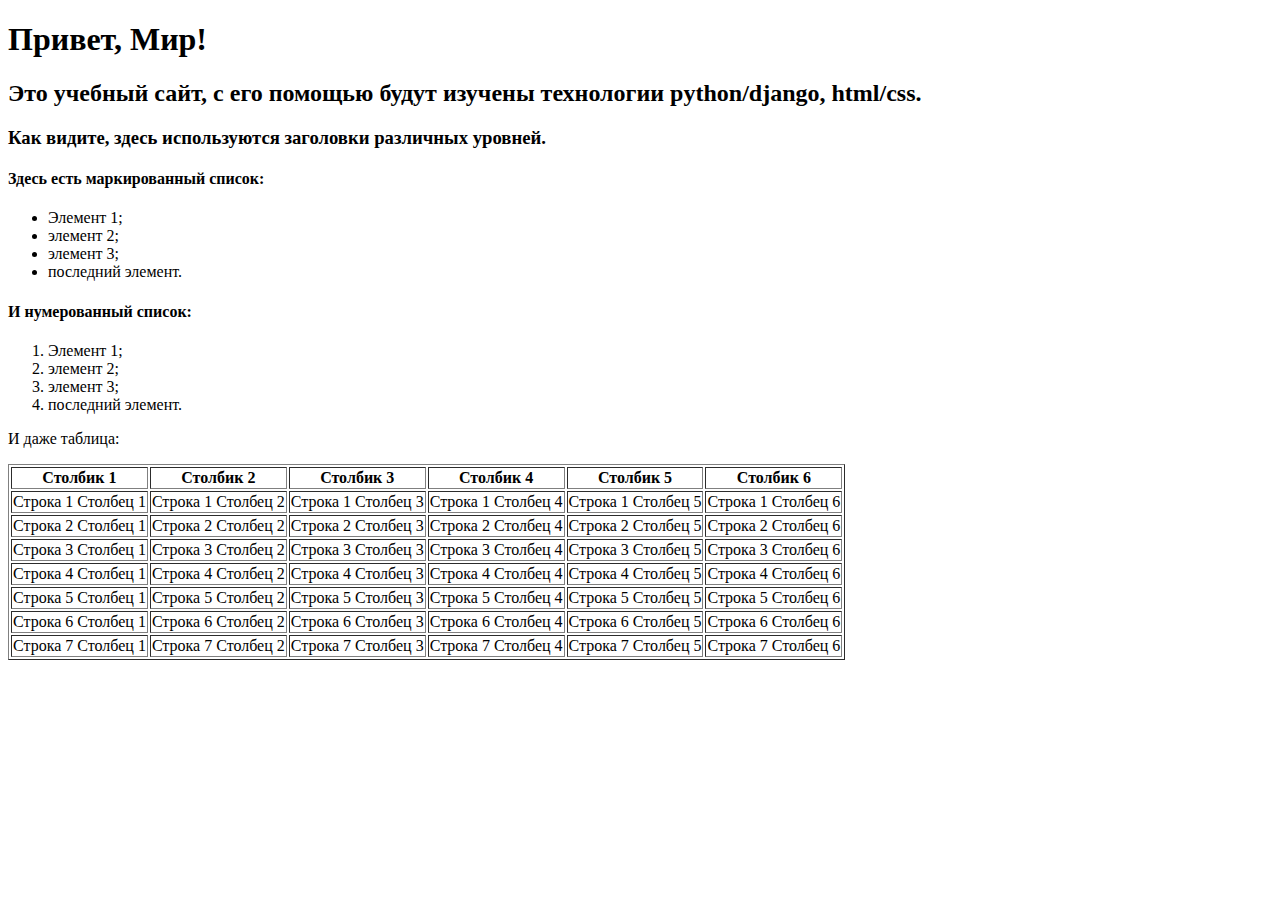
<file: lab2/firstwebpage/templates/index.html>
<!DOCTYPE html>
<html>
    <head>
        <title>Привет, Мир!</title>
    </head>
    <body>
        <h1>Привет, Мир!</h1>
        <h2>
            Это учебный сайт, с его помощью будут изучены технологии
            python/django, html/css.
        </h2>
        <h3>
            Как видите, здесь используются заголовки различных
            уровней.
        </h3>
        <h4>Здесь есть маркированный список:</h4>
            <ul>
                <li>Элемент 1;</li>
                <li>элемент 2;</li>
                <li>элемент 3;</li>
                <li>последний элемент.</li>
            </ul>
            <h4>И нумерованный список:</h4>
            <ol>
                <li>Элемент 1;</li>
                <li>элемент 2;</li>
                <li>элемент 3;</li>
                <li>последний элемент.</li>
            </ol>

            <p>И даже таблица:</p>
            <table border="1">
                <thead>
                    <tr>
                        <th>Столбик 1</th>
                        <th>Столбик 2</th>
                        <th>Столбик 3</th>
                        <th>Столбик 4</th>
                        <th>Столбик 5</th>
                        <th>Столбик 6</th>
                    </tr>
                </thead>
                <tr>
                    <td>Строка 1 Столбец 1</td>
                    <td>Строка 1 Столбец 2</td>
                    <td>Строка 1 Столбец 3</td>
                    <td>Строка 1 Столбец 4</td>
                    <td>Строка 1 Столбец 5</td>
                    <td>Строка 1 Столбец 6</td>
                </tr>
                <tr>
                    <td>Строка 2 Столбец 1</td>
                    <td>Строка 2 Столбец 2</td>
                    <td>Строка 2 Столбец 3</td>
                    <td>Строка 2 Столбец 4</td>
                    <td>Строка 2 Столбец 5</td>
                    <td>Строка 2 Столбец 6</td>
                </tr>
                <tr>
                    <td>Строка 3 Столбец 1</td>
                    <td>Строка 3 Столбец 2</td>
                    <td>Строка 3 Столбец 3</td>
                    <td>Строка 3 Столбец 4</td>
                    <td>Строка 3 Столбец 5</td>
                    <td>Строка 3 Столбец 6</td>
                </tr>
                <tr>
                    <td>Строка 4 Столбец 1</td>
                    <td>Строка 4 Столбец 2</td>
                    <td>Строка 4 Столбец 3</td>
                    <td>Строка 4 Столбец 4</td>
                    <td>Строка 4 Столбец 5</td>
                    <td>Строка 4 Столбец 6</td>
                </tr>
                <tr>
                    <td>Строка 5 Столбец 1</td>
                    <td>Строка 5 Столбец 2</td>
                    <td>Строка 5 Столбец 3</td>
                    <td>Строка 5 Столбец 4</td>
                    <td>Строка 5 Столбец 5</td>
                    <td>Строка 5 Столбец 6</td>
                </tr>
                <tr>
                    <td>Строка 6 Столбец 1</td>
                    <td>Строка 6 Столбец 2</td>
                    <td>Строка 6 Столбец 3</td>
                    <td>Строка 6 Столбец 4</td>
                    <td>Строка 6 Столбец 5</td>
                    <td>Строка 6 Столбец 6</td>
                </tr>
                <tr>
                    <td>Строка 7 Столбец 1</td>
                    <td>Строка 7 Столбец 2</td>
                    <td>Строка 7 Столбец 3</td>
                    <td>Строка 7 Столбец 4</td>
                    <td>Строка 7 Столбец 5</td>
                    <td>Строка 7 Столбец 6</td>
                </tr>
            </table>
    </body>
</html>
</file>
